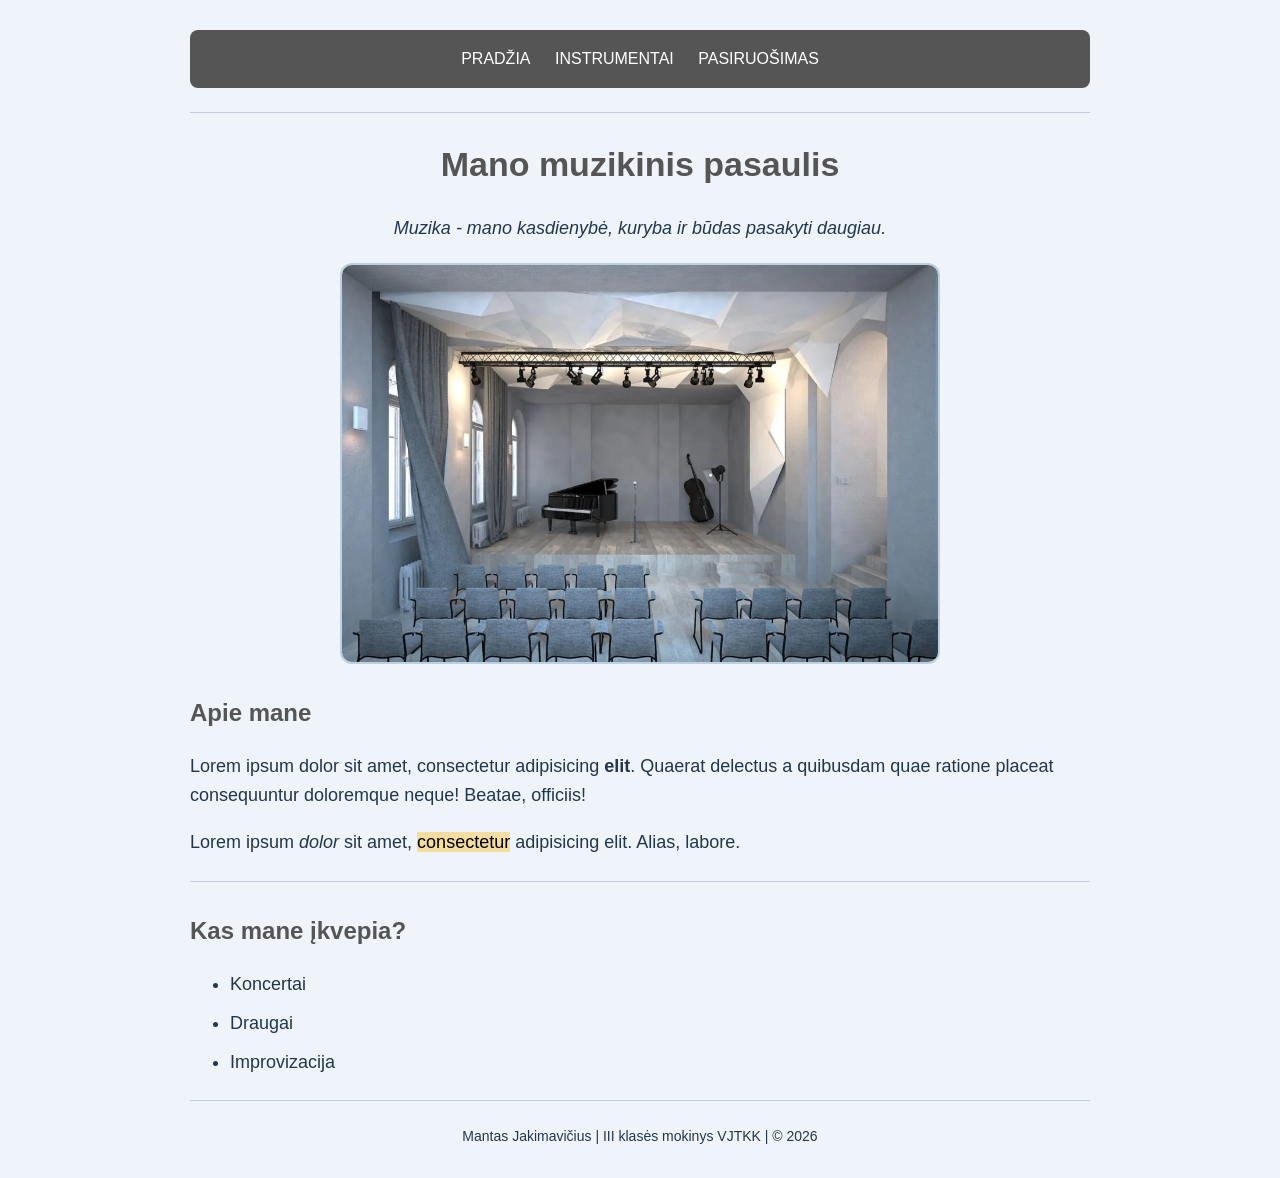
<file: index.html>
<!DOCTYPE html>
<html lang="lt">
<head>
    <meta charset="UTF-8">
    <meta name="viewport" content="width=device-width, initial-scale=1.0">
    <link rel="stylesheet" href="style.css">
    <title>Pradžios puslapis</title>
</head>
<body>
    <nav>
        <a href="index.html">PRADŽIA</a>
        <a href="instrumentai.html">INSTRUMENTAI</a>
        <a href="pasiruosimas.html">PASIRUOŠIMAS</a>
    </nav>
    <hr>
    <main>
        <h1>Mano muzikinis pasaulis</h1>
        <p class="intro">Muzika - mano kasdienybė, kuryba ir būdas pasakyti daugiau.</p>
        <img class="large" src="img/scena.png" alt="VJTKK scena">

        <h2>Apie mane</h2>
        <p>Lorem ipsum dolor sit amet, consectetur adipisicing <strong>elit</strong>. Quaerat delectus a quibusdam quae ratione placeat consequuntur doloremque neque! Beatae, officiis!</p>
        <p>Lorem ipsum <em>dolor</em> sit amet, <mark>consectetur</mark> adipisicing elit. Alias, labore.</p>
        <hr>

        <h2>Kas mane įkvepia?</h2>
        <ul>
            <li>Koncertai</li>
            <li>Draugai</li>
            <li>Improvizacija</li>
        </ul>
    </main>
    <footer>
        <hr>
        <p>Mantas Jakimavičius | III klasės mokinys VJTKK | &copy; 2026</p>
    </footer>
</body>
</html>
</file>
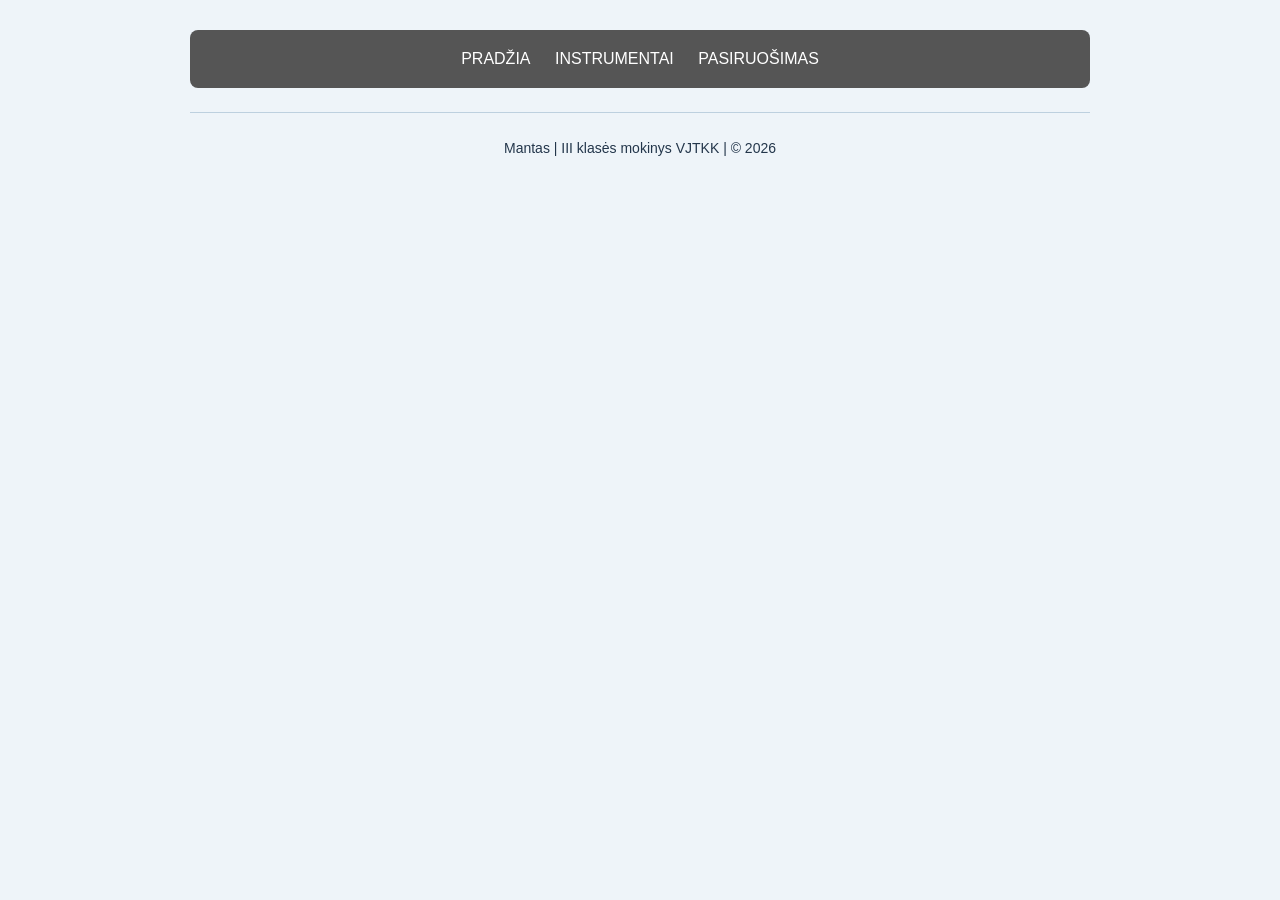
<file: instrumentai.html>
<!DOCTYPE html>
<html lang="lt">
<head>
    <meta charset="UTF-8">
    <meta name="viewport" content="width=device-width, initial-scale=1.0">
    <link rel="stylesheet" href="style.css">
    <title>Instrumentų puslapis</title>
</head>
<body>
    <nav>
        <a href="index.html">PRADŽIA</a>
        <a href="instrumentai.html">INSTRUMENTAI</a>
        <a href="pasiruosimas.html">PASIRUOŠIMAS</a>
    </nav>
    <main>

    </main>
    <footer>
        <hr>
        <p>Mantas | III klasės mokinys VJTKK | &copy; 2026</p>
    </footer>
</body>
</html>
</file>
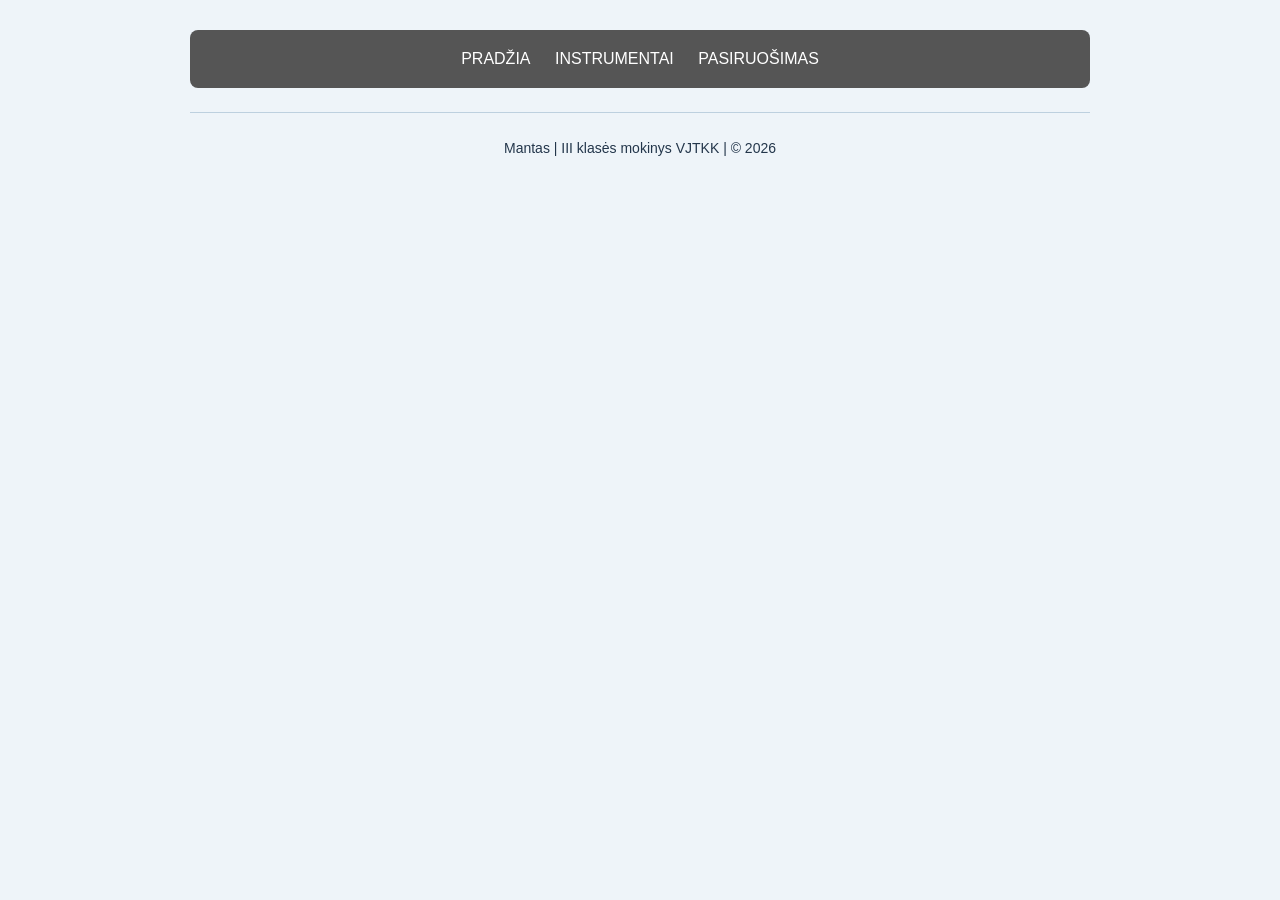
<file: pasiruosimas.html>
<!DOCTYPE html>
<html lang="lt">
<head>
    <meta charset="UTF-8">
    <meta name="viewport" content="width=device-width, initial-scale=1.0">
    <link rel="stylesheet" href="style.css">
    <title>Pasiruošimo puslapis</title>
</head>
<body>
    <nav>
        <a href="index.html">PRADŽIA</a>
        <a href="instrumentai.html">INSTRUMENTAI</a>
        <a href="pasiruosimas.html">PASIRUOŠIMAS</a>
    </nav>
    <main>

    </main>
    <footer>
        <hr>
        <p>Mantas | III klasės mokinys VJTKK | &copy; 2026</p>
    </footer>
</body>
</html>
</file>
<file: style.css>
/* Bendri stiliai */
body {
  background-color: #eef4f9;
  color: #23364b;
  font-family: Arial, sans-serif;
  max-width: 900px;
  margin: 30px auto;
  padding: 0 20px;
  line-height: 1.6;
}

h1 {
  color: #555;
  font-size: 34px;
  text-align: center;
}

h2 {
  color: #555;
  font-size: 24px;
  margin-top: 30px;
}

p,
ul,
ol {
  font-size: 18px;
}

.intro {
  text-align: center;
  font-style: italic;
}

/* Visi paveikslėliai turi rėmelį ir suapvalintus kampus. */
img {
  width: 300px;
  max-width: 100%;
  height: auto;
  border: 2px solid #bdd0df;
  border-radius: 12px;
  box-sizing: border-box;
}

/* Klasė leidžia pasirinkti kitokį paveikslėlio plotį. */
.large {
  width: 600px;
  display: block;
  margin: 20px auto;
}

nav {
  background-color: #555;
  padding: 12px;
  text-align: center;
  border-radius: 8px;
}

nav a {
  display: inline-block;
  color: white;
  margin: 4px 10px;
}

a {
  color: #555;
  text-decoration: none;
}

a:hover {
    background: #fff;
    color: #555;
}

li {
    margin-bottom: 10px;
}

mark {
    background-color: #f5dda0;
}

hr {
    border: 0;
    border-top: 1px solid #bdd0df;
    margin: 24px 0px
}

footer {
    text-align: center;
}

footer p {
    font-size: 14px;
}
</file>
